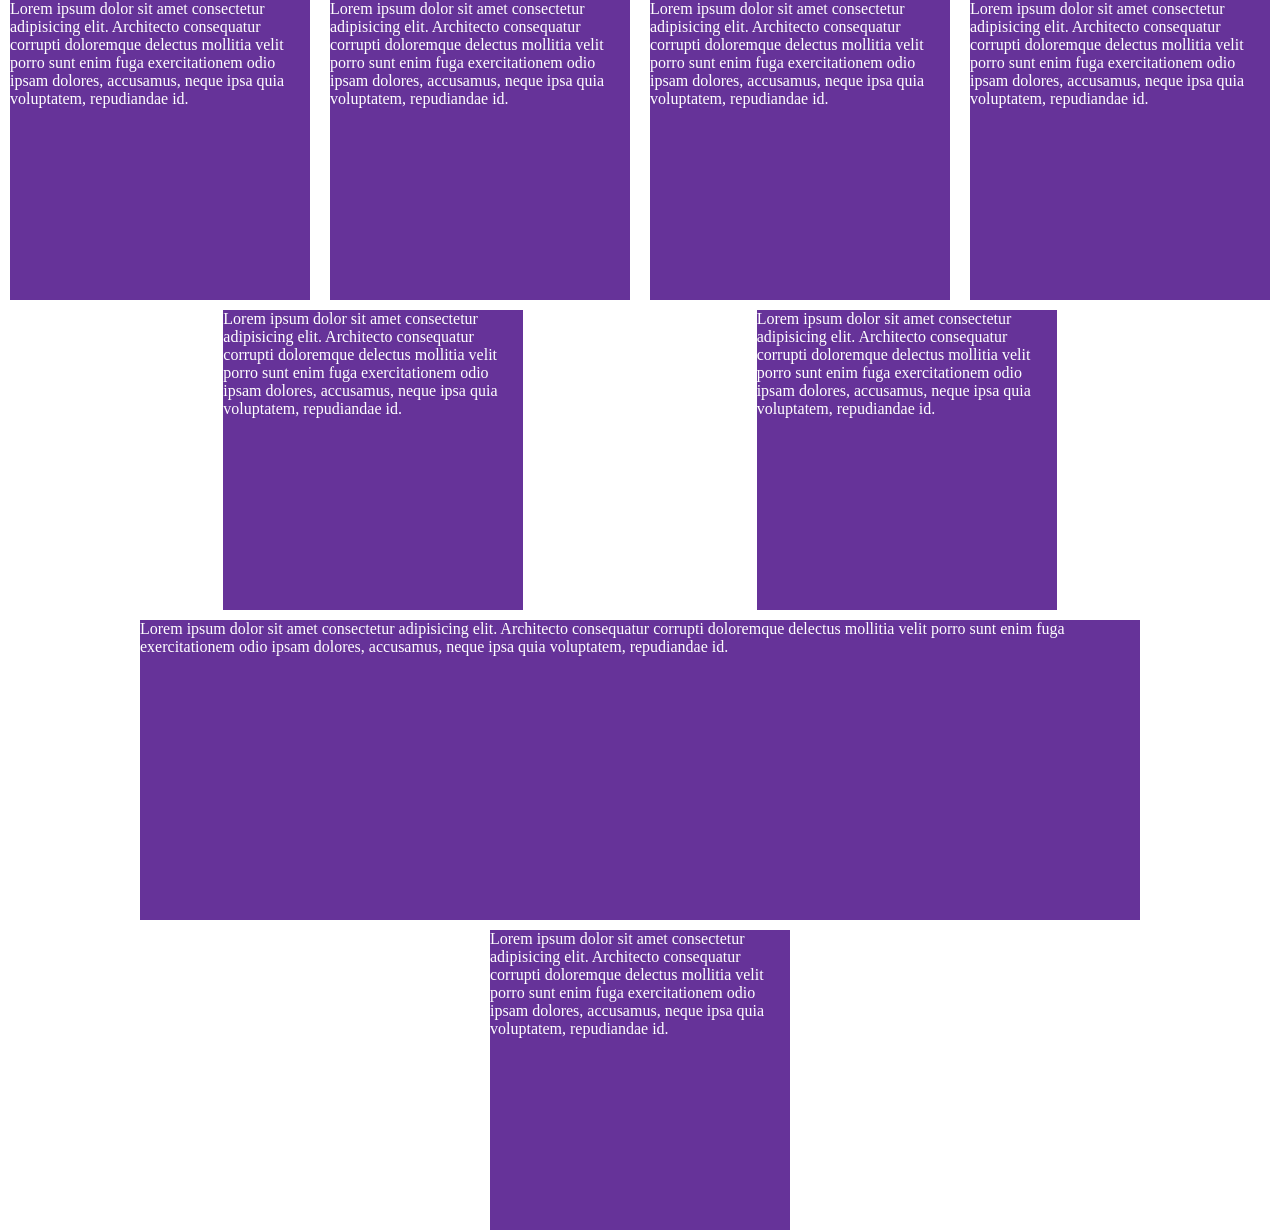
<file: index.html>
<!-- <!DOCTYPE html>
<html lang="en">
<head>
    <meta charset="UTF-8">
    <meta name="viewport" content="width=device-width, initial-scale=1.0">
    <title>Document</title>
    <link rel="stylesheet" href="style.css">
</head>
<body>
    <div class="container">
        <nav class="navBar">
            <a href="#home">Home</a>
            <a href="#">About</a>
            <a href="#">Skills</a>
            <a href="#">Projects</a>
            <a href="#">Contact</a>
        </nav>
        <div class="mainPage">
            <div class="home" id="home">
                <div class="leftSection">
                    <h1>Anandhakumar M</h1>
                    <h3>Developer & Designer & IT Trainer</h3>
                    <p>Lorem ipsum dolor sit amet consectetur adipisicing elit. Consequuntur quaerat amet expedita qui, repellendus molestiae eaque asperiores dignissimos aut laboriosam, voluptatibus ratione consequatur adipisci facere rerum! Vitae expedita illum inventore.
                        Lorem ipsum dolor sit amet consectetur adipisicing elit. Quas, ullam laborum. Expedita animi est quia necessitatibus obcaecati dignissimos iusto illo blanditiis ratione earum? Temporibus ipsam nostrum quod facilis ad consequatur!
                    </p>
                    <div class="btmBtn">
                        <button class="cBtn">Contact</button>
                        <button class="Hbtn">HireMe</button>
                    </div>
                </div>
                <div class="rightSection">
                    <div class="Rimage">
                        <img src="[data-uri]" alt="profile">
                    </div>
                </div>
            </div>
        </div>
    </div>
</body>
</html> -->

<!DOCTYPE html>
<html lang="en">
<head>
    <meta charset="UTF-8">
    <meta name="viewport" content="width=device-width, initial-scale=1.0">
    <title>Document</title>
    <link rel="stylesheet" href="style.css">
</head>
<body>
    <div class="flex">
        
        <div class="box">Lorem ipsum dolor sit amet consectetur adipisicing elit. Architecto consequatur corrupti doloremque delectus mollitia velit porro sunt enim fuga exercitationem odio ipsam dolores, accusamus, neque ipsa quia voluptatem, repudiandae id.</div>
        <div class="box">Lorem ipsum dolor sit amet consectetur adipisicing elit. Architecto consequatur corrupti doloremque delectus mollitia velit porro sunt enim fuga exercitationem odio ipsam dolores, accusamus, neque ipsa quia voluptatem, repudiandae id.</div>
        <div class="box">Lorem ipsum dolor sit amet consectetur adipisicing elit. Architecto consequatur corrupti doloremque delectus mollitia velit porro sunt enim fuga exercitationem odio ipsam dolores, accusamus, neque ipsa quia voluptatem, repudiandae id.</div>
        <div class="box">Lorem ipsum dolor sit amet consectetur adipisicing elit. Architecto consequatur corrupti doloremque delectus mollitia velit porro sunt enim fuga exercitationem odio ipsam dolores, accusamus, neque ipsa quia voluptatem, repudiandae id.</div>
        <div class="box">Lorem ipsum dolor sit amet consectetur adipisicing elit. Architecto consequatur corrupti doloremque delectus mollitia velit porro sunt enim fuga exercitationem odio ipsam dolores, accusamus, neque ipsa quia voluptatem, repudiandae id.</div>
        <div class="box">Lorem ipsum dolor sit amet consectetur adipisicing elit. Architecto consequatur corrupti doloremque delectus mollitia velit porro sunt enim fuga exercitationem odio ipsam dolores, accusamus, neque ipsa quia voluptatem, repudiandae id.</div>
        <div class="box box1">Lorem ipsum dolor sit amet consectetur adipisicing elit. Architecto consequatur corrupti doloremque delectus mollitia velit porro sunt enim fuga exercitationem odio ipsam dolores, accusamus, neque ipsa quia voluptatem, repudiandae id.</div>
        <div class="box">Lorem ipsum dolor sit amet consectetur adipisicing elit. Architecto consequatur corrupti doloremque delectus mollitia velit porro sunt enim fuga exercitationem odio ipsam dolores, accusamus, neque ipsa quia voluptatem, repudiandae id.</div>
        
    </div>
</body>
</html>
</file>
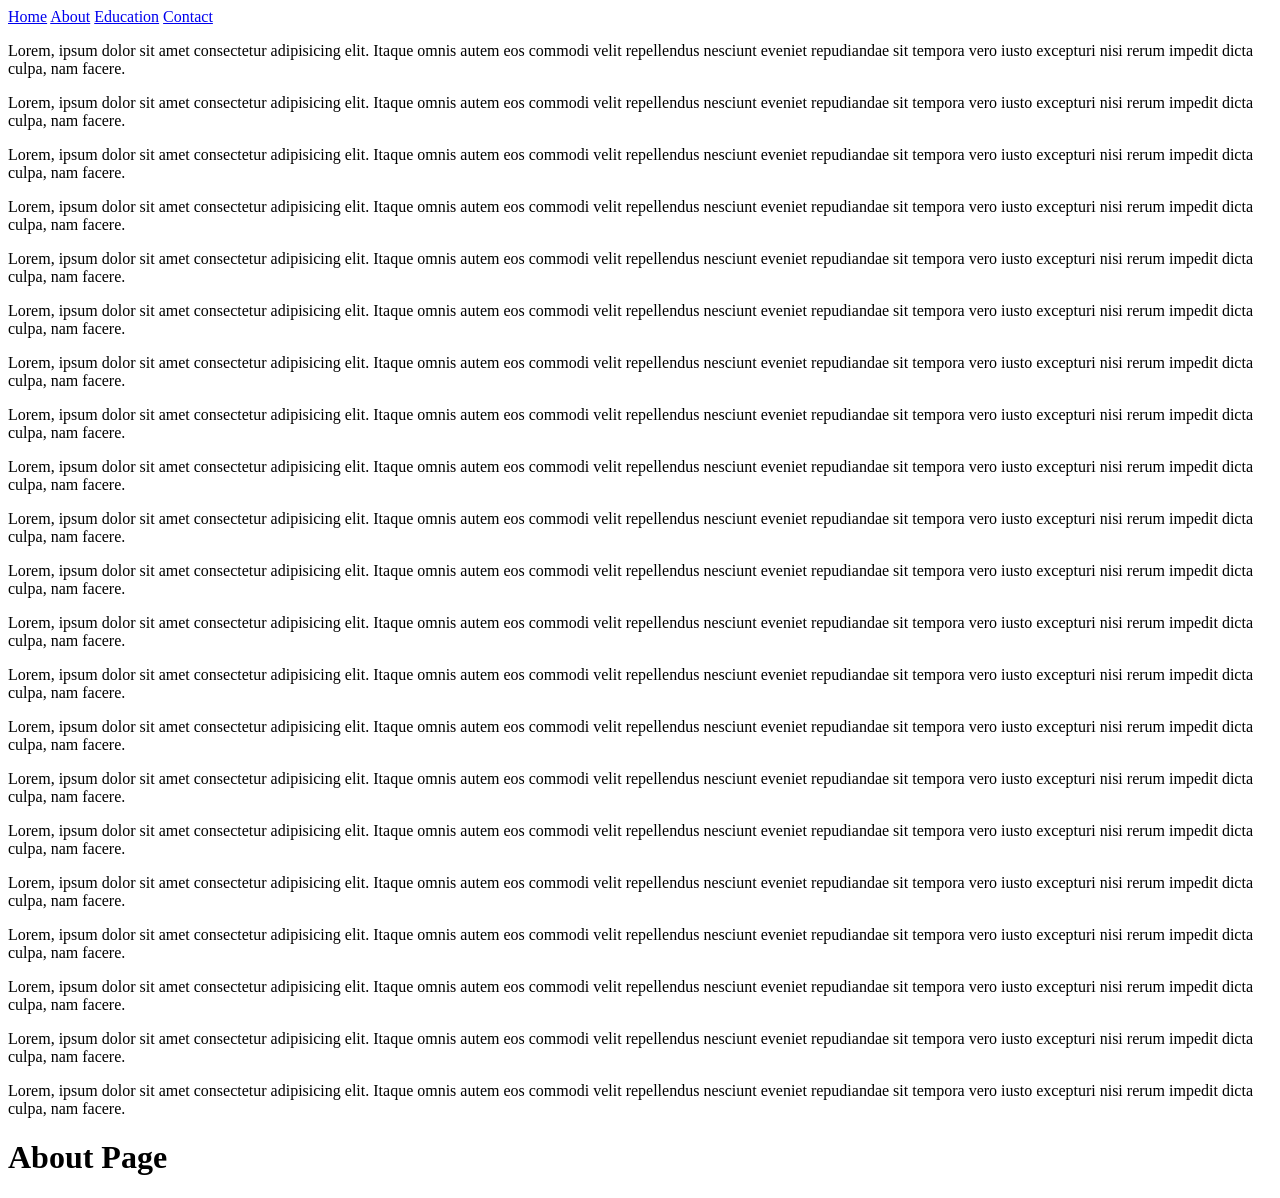
<file: Grid/index.html>
<!-- <!DOCTYPE html>
<html lang="en">
<head>
    <meta charset="UTF-8">
    <meta name="viewport" content="width=device-width, initial-scale=1.0">
    <title>Document</title>
    <link rel="stylesheet" href="style.css">
</head>
<body>
    <div class="mainContainer">
        <div class="Header">Header</div>
        <div class="sidebar">sidebar</div>
        <div class="content1">content1</div>
        <div class="content2">content2</div>
        <div class="content3">content3</div>
        <div class="Footer">Footer</div>
    </div>
</body>
</html> -->

<!DOCTYPE html>
<html lang="en">
<head>
    <meta charset="UTF-8">
    <meta name="viewport" content="width=device-width, initial-scale=1.0">
    <title>portFolio</title>
    <link rel="stylesheet" href="style.css">
</head>
<body>
    <nav>
        <a href="#home">Home</a>
        <a href="#about">About</a>
        <a href="#">Education</a>
        <a href="#">Contact</a>
    </nav>
    <div id="home">
        <p>Lorem, ipsum dolor sit amet consectetur adipisicing elit. Itaque omnis autem eos commodi velit repellendus nesciunt eveniet repudiandae sit tempora vero iusto excepturi nisi rerum impedit dicta culpa, nam facere.</p>
        <p>Lorem, ipsum dolor sit amet consectetur adipisicing elit. Itaque omnis autem eos commodi velit repellendus nesciunt eveniet repudiandae sit tempora vero iusto excepturi nisi rerum impedit dicta culpa, nam facere.</p>
        <p>Lorem, ipsum dolor sit amet consectetur adipisicing elit. Itaque omnis autem eos commodi velit repellendus nesciunt eveniet repudiandae sit tempora vero iusto excepturi nisi rerum impedit dicta culpa, nam facere.</p>
        <p>Lorem, ipsum dolor sit amet consectetur adipisicing elit. Itaque omnis autem eos commodi velit repellendus nesciunt eveniet repudiandae sit tempora vero iusto excepturi nisi rerum impedit dicta culpa, nam facere.</p>
        <p>Lorem, ipsum dolor sit amet consectetur adipisicing elit. Itaque omnis autem eos commodi velit repellendus nesciunt eveniet repudiandae sit tempora vero iusto excepturi nisi rerum impedit dicta culpa, nam facere.</p>
        <p>Lorem, ipsum dolor sit amet consectetur adipisicing elit. Itaque omnis autem eos commodi velit repellendus nesciunt eveniet repudiandae sit tempora vero iusto excepturi nisi rerum impedit dicta culpa, nam facere.</p>
        <p>Lorem, ipsum dolor sit amet consectetur adipisicing elit. Itaque omnis autem eos commodi velit repellendus nesciunt eveniet repudiandae sit tempora vero iusto excepturi nisi rerum impedit dicta culpa, nam facere.</p>
        <p>Lorem, ipsum dolor sit amet consectetur adipisicing elit. Itaque omnis autem eos commodi velit repellendus nesciunt eveniet repudiandae sit tempora vero iusto excepturi nisi rerum impedit dicta culpa, nam facere.</p>
        <p>Lorem, ipsum dolor sit amet consectetur adipisicing elit. Itaque omnis autem eos commodi velit repellendus nesciunt eveniet repudiandae sit tempora vero iusto excepturi nisi rerum impedit dicta culpa, nam facere.</p>
        <p>Lorem, ipsum dolor sit amet consectetur adipisicing elit. Itaque omnis autem eos commodi velit repellendus nesciunt eveniet repudiandae sit tempora vero iusto excepturi nisi rerum impedit dicta culpa, nam facere.</p>
        <p>Lorem, ipsum dolor sit amet consectetur adipisicing elit. Itaque omnis autem eos commodi velit repellendus nesciunt eveniet repudiandae sit tempora vero iusto excepturi nisi rerum impedit dicta culpa, nam facere.</p>
        <p>Lorem, ipsum dolor sit amet consectetur adipisicing elit. Itaque omnis autem eos commodi velit repellendus nesciunt eveniet repudiandae sit tempora vero iusto excepturi nisi rerum impedit dicta culpa, nam facere.</p>
        <p>Lorem, ipsum dolor sit amet consectetur adipisicing elit. Itaque omnis autem eos commodi velit repellendus nesciunt eveniet repudiandae sit tempora vero iusto excepturi nisi rerum impedit dicta culpa, nam facere.</p>
        <p>Lorem, ipsum dolor sit amet consectetur adipisicing elit. Itaque omnis autem eos commodi velit repellendus nesciunt eveniet repudiandae sit tempora vero iusto excepturi nisi rerum impedit dicta culpa, nam facere.</p>
        <p>Lorem, ipsum dolor sit amet consectetur adipisicing elit. Itaque omnis autem eos commodi velit repellendus nesciunt eveniet repudiandae sit tempora vero iusto excepturi nisi rerum impedit dicta culpa, nam facere.</p>
        <p>Lorem, ipsum dolor sit amet consectetur adipisicing elit. Itaque omnis autem eos commodi velit repellendus nesciunt eveniet repudiandae sit tempora vero iusto excepturi nisi rerum impedit dicta culpa, nam facere.</p>
        <p>Lorem, ipsum dolor sit amet consectetur adipisicing elit. Itaque omnis autem eos commodi velit repellendus nesciunt eveniet repudiandae sit tempora vero iusto excepturi nisi rerum impedit dicta culpa, nam facere.</p>
        <p>Lorem, ipsum dolor sit amet consectetur adipisicing elit. Itaque omnis autem eos commodi velit repellendus nesciunt eveniet repudiandae sit tempora vero iusto excepturi nisi rerum impedit dicta culpa, nam facere.</p>
        <p>Lorem, ipsum dolor sit amet consectetur adipisicing elit. Itaque omnis autem eos commodi velit repellendus nesciunt eveniet repudiandae sit tempora vero iusto excepturi nisi rerum impedit dicta culpa, nam facere.</p>
        <p>Lorem, ipsum dolor sit amet consectetur adipisicing elit. Itaque omnis autem eos commodi velit repellendus nesciunt eveniet repudiandae sit tempora vero iusto excepturi nisi rerum impedit dicta culpa, nam facere.</p>
        <p>Lorem, ipsum dolor sit amet consectetur adipisicing elit. Itaque omnis autem eos commodi velit repellendus nesciunt eveniet repudiandae sit tempora vero iusto excepturi nisi rerum impedit dicta culpa, nam facere.</p>
    </div>
    <div class="about" id="about">
        <h1>About Page</h1>
    </div>
</body>
</html>
</file>
<file: style.css>
*{
    margin: 0;
    padding: 0;
    box-sizing: border-box;
}

.navBar{
    height: 8vh;
    background-color: tomato;
    display: flex;
    justify-content: space-around;
    align-items: center;
}

.navBar > a{
    text-decoration: none;
    color:white;
    font-size: 1.3em;
    font-weight: 700;
}
.home{
    display: flex;
}
.leftSection{
    height: 90vh;
    width: 50vw;
    display: flex;
    flex-direction: column;
    /* align-items: center; */
    justify-content: center;
    gap: 20px;
    padding: 20px;
}


.cBtn,.Hbtn{
    padding: 8px 20px;
    background-color: rgb(0, 133, 133);
    border: none;
    color: white;
    font-size: 1.23em;
    border-radius: 15px;
}
.Hbtn{
    background-color: rgb(181, 0, 0);
}

.rightSection{
    width: 50vw;
    display: flex;
    justify-content: center;
    align-items: center;
}
.Rimage{
    width: 250px;
    height: 250px;
    border-radius: 50%;
}

.Rimage >img{
    width: 100%;
    height: 100%;
    border-radius: 50%;
}

.box{
    height: 300px;
    width: 300px;
    background-color: rebeccapurple;
    color: white;
}
.flex{
    height: 100vh;
    display: flex;
    justify-content: space-evenly;
    flex-wrap: wrap;
    gap:10px;
    align-items: flex-start;
}
.box1{
    /* flex-shrink: 0; */
    /* flex-grow: 2; */
    flex-basis: 1000px;
}
</file>
<file: Grid/style.css>
/* .mainContainer{
    display: grid;
    height: 100vh;
    grid-template-areas: 
    "h h h"
    "s c1 c1"
    "s c2 c3"
    "f f f";
    gap: 10px;
}

.Header,.sidebar,.content1,.content2,.content3,.Footer{
    display: grid;
    justify-content: center;
    align-items: center;
    color: white;
    font-size: 2em;
}
.Header{
    grid-area: h;
    background-color: orangered;
}
.sidebar{
    grid-area: s;
    background-color: red;
}
.content1{
    grid-area: c1;
    background-color: pink;
}
.content2{
    grid-area: c2;
    background-color: rebeccapurple;
}
.content3{
    grid-area: c3;
    background-color: rebeccapurple;
}
.Footer{
    grid-area: f;
    background-color: orangered;
} */

.mainContainer{
    display: grid;
    height: 100vh;
    grid-template-columns: repeat(3,1fr);
    grid-template-rows: repeat(3,1fr);
    gap: 10px;
}
.Header{
    grid-column: span 3;
    background-color: red;
    display: grid;
    transition: 5s;
}
.sidebar{
    grid-row: span 2;
    background-color: orangered;
}
.content1{
    grid-column: span 2;
    background-color: purple;
}
.Footer{
    grid-column: span 3;
    background-color: red;
}
.content2,.content3{
    background-color: yellow;
}

.Header,.sidebar,.content1,.content2,.content3,.Footer{
    display: grid;
    justify-content: center;
    align-items: center;
    color: white;
    font-size: 2em;
}

.Header:hover{
    /* transform: translate(100px,50px); */
    /* transform: scale(1.1); */
    transform: rotate(45deg);
    transition: 5s;
}

@media (max-width:800px){
 .Header{
    /* display: none; */
    background-color: black;

 }   
}

/*  */

:root{
    --primaryColor:#0000;
    --primaryColorOption:#999900;
}

nav{
    background-color: var(--primaryColor);
}
</file>
